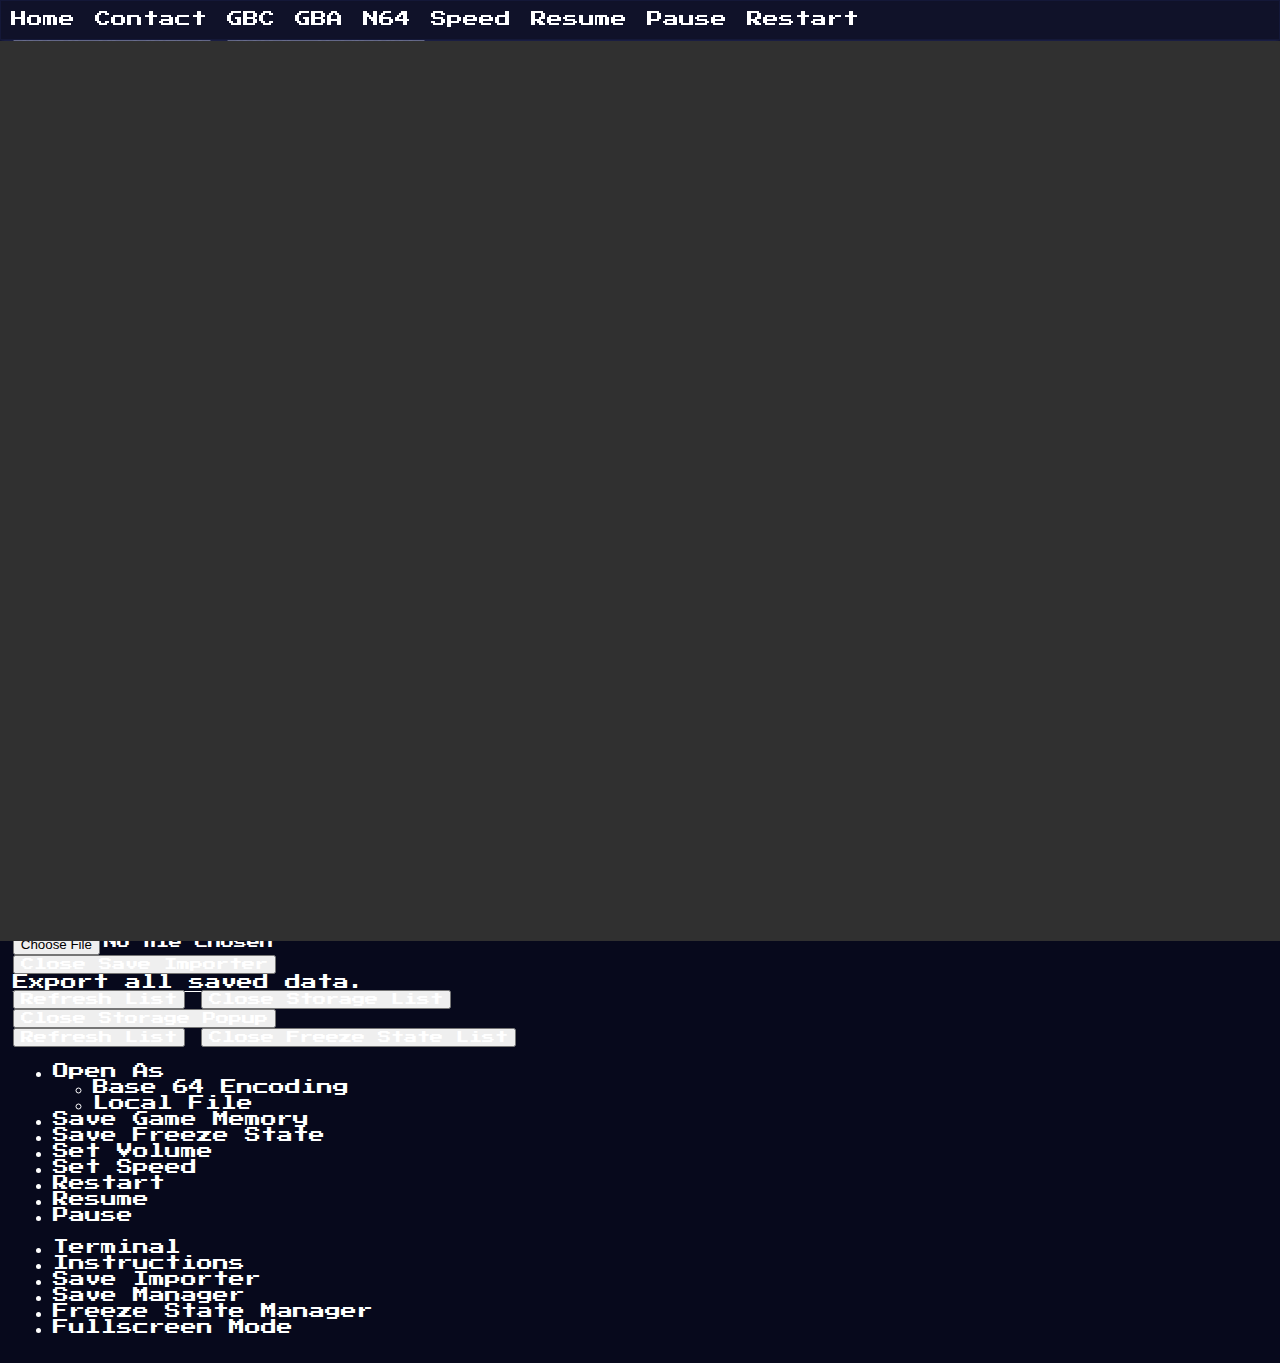
<file: dir/gbc/script/gameboy.html>
<?xml version="1.0" encoding="UTF-8"?>
<!DOCTYPE html>
<html xmlns="http://www.w3.org/1999/xhtml" xml:lang="en-US">

<head>
    <script src="./js/embed.js"></script>
    <script src="gbo/other/windowStack.js"></script>
    <script src="gbo/other/terminal.js"></script>
    <script src="gbo/other/gui.js"></script>
    <script src="gbo/other/base64.js"></script>
    <script src="gbo/other/json2.js"></script>
    <script src="gbo/other/swfobject.js"></script>
    <script src="gbo/other/resampler.js"></script>
    <script src="gbo/other/XAudioServer.js"></script>
    <script src="gbo/other/resize.js"></script>
    <script src="gbo/GameBoyCore.js"></script>
    <script src="gbo/GameBoyIO.js"></script>
    <title>Gameboy Advance - Gamehub</title>
    <meta charset="UTF-8">
    <meta name="keywords"
        content="Gameboy emulator, Gameboy Color emulator, Gameboy Advance emulator, Nintendo 64 emulator, ROMs, retro gaming">
    <meta name="description"
        content="Play classic games from the Gameboy, Gameboy Color, Gameboy Advance, and Nintendo 64 on your computer with our emulator and ROMs.">
    <meta name="theme-color" content="#20C20E">
    <meta name="author" content="Darklife12354">
    <meta name="google-site-verification" content="4SxCiUcu8vwEL8gxqIJgBfzxk4YfEWYhNM7WG1eDfBw">
    <link rel="stylesheet" href="../../../css/main.css">
    <link rel="manifest" href="../../../app/manifest.json">
    <link rel="apple-touch-icon" sizes="180x180" href="../../../app/favicon/apple-touch-icon.png">
    <link rel="icon" type="image/png" sizes="32x32" href="../../../app/favicon/favicon-32x32.png">
    <link rel="icon" type="image/png" sizes="16x16" href="../../../app/favicon/favicon-16x16.png">

    <script>
        function getQueryParam(param) {
            var urlParams = new URLSearchParams(window.location.search);
            return urlParams.get(param);
        }

        var DEBUG_MESSAGES = false;
        var DEBUG_WINDOWING = false;
        window.onload = () => {
            windowingInitialize();
            gbc_load_url(getQueryParam('rom'));
        };

        import SwitchPro from 'switch-pro'

        const switchPro = new SwitchPro(window)

        switchPro.addListener((pressed) => {
            console.log(pressed)
        })

        // Vibrate every 10 seconds
        setInterval(() => {
            switchPro.vibrate()
        }, 100)
    </script>
    <title>Gameboy Emulator</title>
</head>

<body>
    <header>
        <nav>
            <ul>
                <li><a href="../../../index.html">Home</a></li>
                <li><a href="../../../contact.html">Contact</a></li>
                <li><a href="../index.html" class="active">GBC</a></li>
                <li><a href="../../gba/index.html">GBA</a></li>
                <li><a href="../../n64/supermario.html">N64</a></li>
                <li><a href="#" id="set_speed">Speed</a></li>
                <li><a href="#" id="run_cpu_clicker">Resume</a></li>
                <li><a href="#" id="kill_cpu_clicker">Pause</a></li>
                <li><a href="#" id="restart_cpu_clicker">Restart</a></li>
            </ul>
        </nav>
    </header>
    <div id="GameBoy" class="window">
        <div class="menubar">
            <span id="GameBoy_file_menu">File</span>
            <span id="GameBoy_settings_menu">Settings</span>
            <span id="GameBoy_view_menu">View</span>
            <span id="GameBoy_about_menu">About</span>
        </div>
        <div id="gfx">
            <canvas id="mainCanvas">
                <span id="title">GameBoy</span>
                <span id="port_title">Online</span>
        </div>

    </div>
    <div id="stuff">
        <div id="terminal" class="window">
            <div id="terminal_output">
                <div class="button_rack">
                    <button id="terminal_clear_button" class="left">Clear Messages</button>
                    <button id="terminal_close_button" class="right">Close Terminal</button>
                </div>
            </div>
            <div id="about" class="window">
                <div id="about_message">
                    <h1>GameBoy Online</h1>
                    <p>This is a GameBoy Color emulator written purely in JavaScript by Grant Galitz.</p>
                    <p>The graphics blitting is done through HTML5 canvas, with the putImageData and drawImage
                        functions.
                    </p>
                    <p>Save states are implemented through the window.localStorage object, and are
                        serialized/deserialized
                        through JSON. SRAM saving is also implemented through the window.localStorage object, and are
                        serialized/deserialized through JSON. In order for save states to work properly on most
                        browsers,
                        you
                        need set the maximum size limit for DOM storage higher, to meet the needs of the emulator's save
                        data
                        size.</p>
                    <p>For more information about this emulator and its source code, visit the GIT repository at: <a
                            href="https://github.com/taisel/GameBoy-Online"
                            target="_blank">https://github.com/taisel/GameBoy-Online</a>.
                    </p>
                </div>
                <div class="button_rack">
                    <button id="about_close_button" class="center">Close Popup</button>
                </div>
            </div>
            <div class="window" id="settings">
                <div id="toggle_settings">
                    <div class="setting">
                        <span>Enable Sound:</span>
                        <input type="checkbox" checked="checked" id="enable_sound" />
                    </div>
                    <div class="setting">
                        <span>GB mode has priority over GBC mode:</span>
                        <input type="checkbox" id="disable_colors" />
                    </div>
                    <div class="setting">
                        <span>Use the BIOS ROM:</span>
                        <input type="checkbox" checked="checked" id="enable_gbc_bios" />
                    </div>
                    <div class="setting">
                        <span>Override ROM only cartridge typing to MBC1:</span>
                        <input type="checkbox" checked="checked" id="rom_only_override" />
                    </div>
                    <div class="setting">
                        <span>Always allow reading and writing to the MBC banks:</span>
                        <input type="checkbox" checked="checked" id="mbc_enable_override" />
                    </div>
                    <div class="setting">
                        <span>Colorize Classic GameBoy Palettes:</span>
                        <input type="checkbox" checked="checked" id="enable_colorization" />
                    </div>
                    <div class="setting">
                        <span>Minimal view on fullscreen:</span>
                        <input type="checkbox" checked="checked" id="do_minimal" />
                    </div>
                    <div class="setting">
                        <span>Resize canvas directly in JavaScript:</span>
                        <input type="checkbox" id="software_resizing" />
                    </div>
                    <div class="setting">
                        <span>Disallow typed arrays to be used:</span>
                        <input type="checkbox" id="typed_arrays_disallow" />
                    </div>
                    <div class="setting">
                        <span>Use the DMG boot ROM instead of CGB:</span>
                        <input type="checkbox" id="gb_boot_rom_utilized" />
                    </div>
                    <div class="setting">
                        <span>Smooth upon resizing canvas:</span>
                        <input type="checkbox" checked="checked" id="resize_smoothing" />
                    </div>
                    <div class="setting">
                        <span>Enable Channel 1 Audio:</span>
                        <input type="checkbox" checked="checked" id="channel1" />
                    </div>
                    <div class="setting">
                        <span>Enable Channel 2 Audio:</span>
                        <input type="checkbox" checked="checked" id="channel2" />
                    </div>
                    <div class="setting">
                        <span>Enable Channel 3 Audio:</span>
                        <input type="checkbox" checked="checked" id="channel3" />
                    </div>
                    <div class="setting">
                        <span>Enable Channel 4 Audio:</span>
                        <input type="checkbox" checked="checked" id="channel4" />
                    </div>
                </div>
                <div class="button_rack">
                    <button id="settings_close_button" class="center">Close Settings</button>
                </div>
            </div>
            <div id="instructions" class="window">
                <div id="keycodes">
                    <h1>Keyboard Controls:</h1>
                    <ul>
                        <li>X/J are A.</li>
                        <li>Z/Y/Q are B.</li>
                        <li>Shift is Select.</li>
                        <li>Enter is Start.</li>
                        <li>The d-pad is the control pad.</li>
                        <li>The escape key (esc) allows you to get in and out of fullscreen mode.</li>
                    </ul>
                </div>
                <div class="button_rack">
                    <button id="instructions_close_button" class="center">Close Instructions</button>
                </div>
            </div>
            <div id="input_select" class="window">
                <form>
                    <input type="file" id="local_file_open" />
                </form>
                <div class="button_rack">
                    <button id="input_select_close_button" class="center">Close File Input</button>
                </div>
            </div>
            <div id="save_importer" class="window">
                <form>
                    <input type="file" id="save_open" />
                </form>
                <div class="button_rack">
                    <button id="save_importer_close_button" class="center">Close Save Importer</button>
                </div>
            </div>
            <div class="window" id="local_storage_listing">
                <div id="storageListingMasterContainer" class="storageList">
                    <div id="storageListingMasterContainerSub" />
                </div>
                <div id="download_all_storage">
                    <a href="about:blank" id="download_local_storage_dba">Export all saved data.</a>
                </div>
                <div class="button_rack">
                    <button id="local_storage_list_refresh_button" class="left">Refresh List</button>
                    <button id="local_storage_list_close_button" class="right">Close Storage List</button>
                </div>
            </div>
            <div class="window" id="local_storage_popup">
                <div id="storagePopupMasterParent" class="storageList">
                    <div id="storagePopupMasterContainer" />
                </div>
                <div class="button_rack">
                    <button id="local_storage_popup_close_button" class="center">Close Storage Popup</button>
                </div>
            </div>
            <div class="window" id="freeze_listing">
                <div id="freezeListingMasterContainer" class="storageList">
                    <div id="freezeListingMasterContainerSub" />
                </div>
                <div class="button_rack">
                    <button id="freeze_list_refresh_button" class="left">Refresh List</button>
                    <button id="freeze_list_close_button" class="right">Close Freeze State List</button>
                </div>
            </div>
            <ul class="menu" id="GameBoy_file_popup">
                <li>Open As<ul class="menu">
                        <li id="data_uri_clicker">Base 64 Encoding</li>
                        <li id="internal_file_clicker">Local File</li>
                    </ul>
                </li>
                <li id="save_SRAM_state_clicker">Save Game Memory</li>
                <li id="save_state_clicker">Save Freeze State</li>
                <li id="set_volume">Set Volume</li>
                <li id="set_speed">Set Speed</li>
                <li id="restart_cpu_clicker">Restart</li>
                <li id="run_cpu_clicker">Resume</li>
                <li id="kill_cpu_clicker">Pause</li>
            </ul>
            <ul class="menu" id="GameBoy_view_popup">
                <li id="view_terminal">Terminal</li>
                <li id="view_instructions">Instructions</li>
                <li id="view_importer">Save Importer</li>
                <li id="local_storage_list_menu">Save Manager</li>
                <li id="freeze_list_menu">Freeze State Manager</li>
                <li id="view_fullscreen">Fullscreen Mode</li>
            </ul>
            <div id="fullscreenContainer">
                <canvas id="fullscreen" class="maximum" />
            </div>
        </div>
</body>

</html>
</file>
<file: css/main.css>
@import url('https://fonts.googleapis.com/css2?family=Press+Start+2P&display=swap');

* {
    font-family: 'Press Start 2P', cursive;
    box-sizing: inherit;
    color: white;
    user-select: none;
}

body {
    width: 100%;
    height: 100%;
    margin: 0;
    padding: 1%;
    box-sizing: border-box;
    background-color: #07091c;
    overflow: hidden;
}

/* Header */
header {
    position: fixed;
    top: 0;
    left: 0;
    width: 100%;
    height: 40px;
}

nav {
    height: 100%;
    background-color: #101229;
    border: #141838 solid 1px;
    box-shadow: 0 2px 6px #232857;
}

nav input {
    background-color: #101229;
    border: none;
    height: 100%;
    outline: none;
    border-right: #141838 1px solid;
    border-left: #141838 1px solid;
    font-size: 16px;
    margin-left: auto;
    /* add this line to push the search input to the right */
}

nav ul {
    display: flex;
    align-items: center;
    height: 100%;
    list-style-type: none;
    margin: 0;
    padding: 0;
}

nav li {
    height: 100%;
}

nav a {
    height: 100%;
    display: inline-block;
    padding: 10px;
    font-size: 16px;
    text-align: center;
    text-decoration: none;
    transition: transform 0.5s;
}

nav a:hover {
    background-color: #1b2052;
    transform: scale(1.01);
}


/* Body */
#games {
    padding-top: 70px;
    text-align: center;
    display: grid;
    grid-template-columns: 1fr 1fr 1fr;
    grid-gap: 15px;
}

.body {
    text-align: center;
    width: 100%;
    height: 100%;
    padding-top: 4%;
}

.contact {
    font-size: 12;
    border: #141838 1px solid;
    padding: 20px;
    box-shadow: 0px 4px 4px #232857;
}

.box {
    font-size: 10px;
    border: #141838 2px solid;
    padding: 15px;
    box-shadow: 0px 4px 4px #232857;
}

.box a {
    text-decoration: none;
    width: 100%;
    padding: 10px;
    background-color: #101229;
    border: #141838 2px solid;
}

.box a:hover {
    cursor: pointer;
    background-color: #161940;
    transform: scale(1.02);
}

canvas {
    position: fixed;
    top: 41px;
    bottom: 10px;
    left: 0;
    width: 100%;
    height: 100%;
    padding-bottom: 3%;
    margin: 0;
    background-color: #303030;
}

@media screen and (max-width: 575px) {
    #games {
        grid-template-columns: 1fr;
    }
}

@media screen and (min-width: 576px) and (max-width: 991px) {
    #games {
        grid-template-columns: 1fr 1fr;
    }
}

@media screen and (min-width: 992px) and (max-width: 1439px) {
    #games {
        grid-template-columns: 1fr 1fr 1fr 1fr;
    }
}

@media screen and (min-width: 1440px) {
    #games {
        grid-template-columns: 1fr 1fr 1fr 1fr 1fr 1fr;
    }
}
</file>
